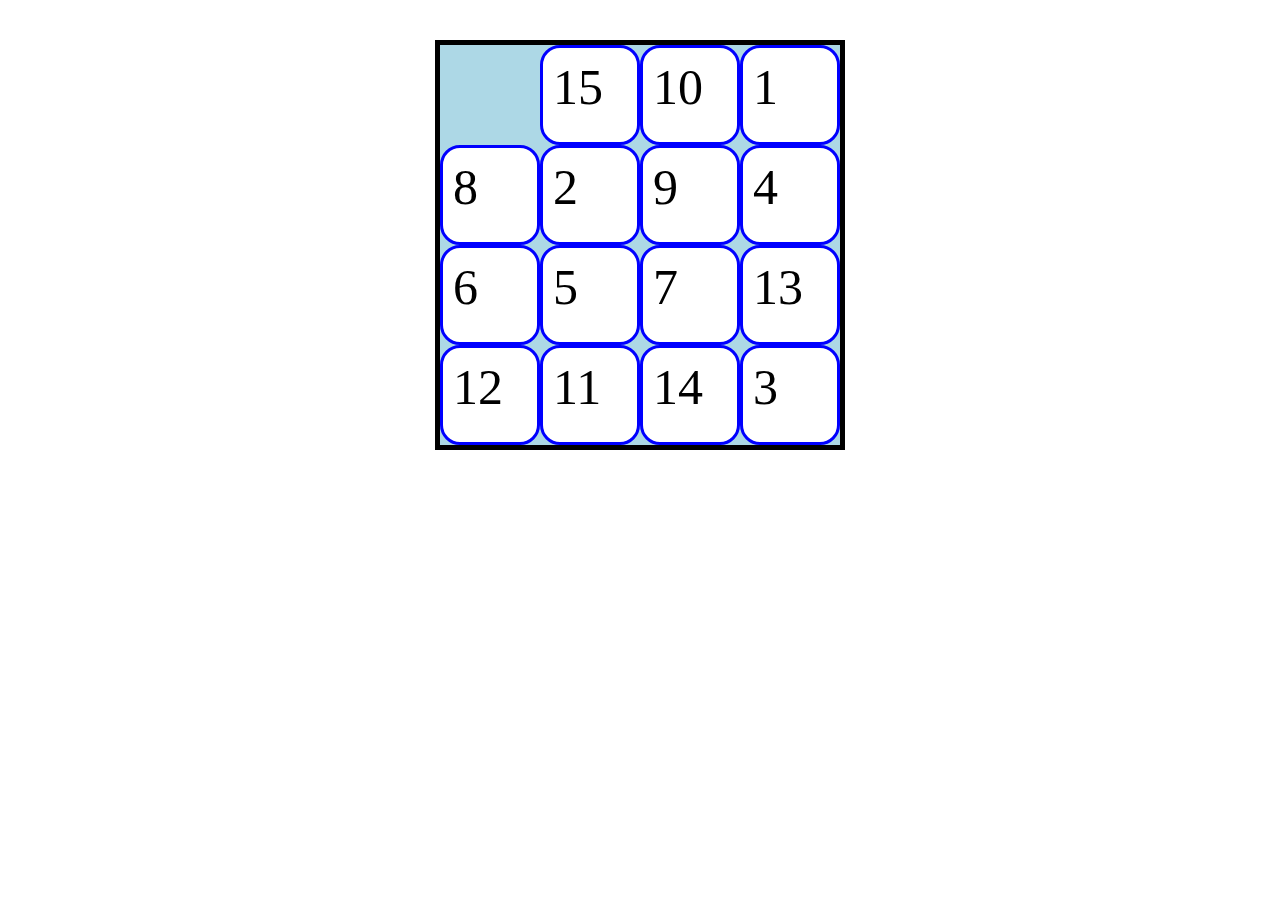
<file: index.html>
<!DOCTYPE html>
<html lang="en">
<head>
  <meta charset="UTF-8">
  <meta http-equiv="X-UA-Compatible" content="IE=edge">
  <meta name="viewport" content="width=device-width, initial-scale=1.0">
  <title>Document</title>
  <link rel="stylesheet" href="style.css">
</head>
<body>
  <div class="field">
    <div class="cell">1</div>
    <div class="cell">2</div>
    <div class="cell">3</div>
    <div class="cell">4</div>
    <div class="cell">5</div>
    <div class="cell">6</div>
    <div class="cell">7</div>
    <div class="cell">8</div>
    <div class="cell">9</div>
    <div class="cell">10</div>
    <div class="cell">11</div>
    <div class="cell">12</div>
    <div class="cell">13</div>
    <div class="cell">14</div>
    <div class="cell">15</div>
  </div>
  <script src="15.js"></script>
</body>
</html>
</file>
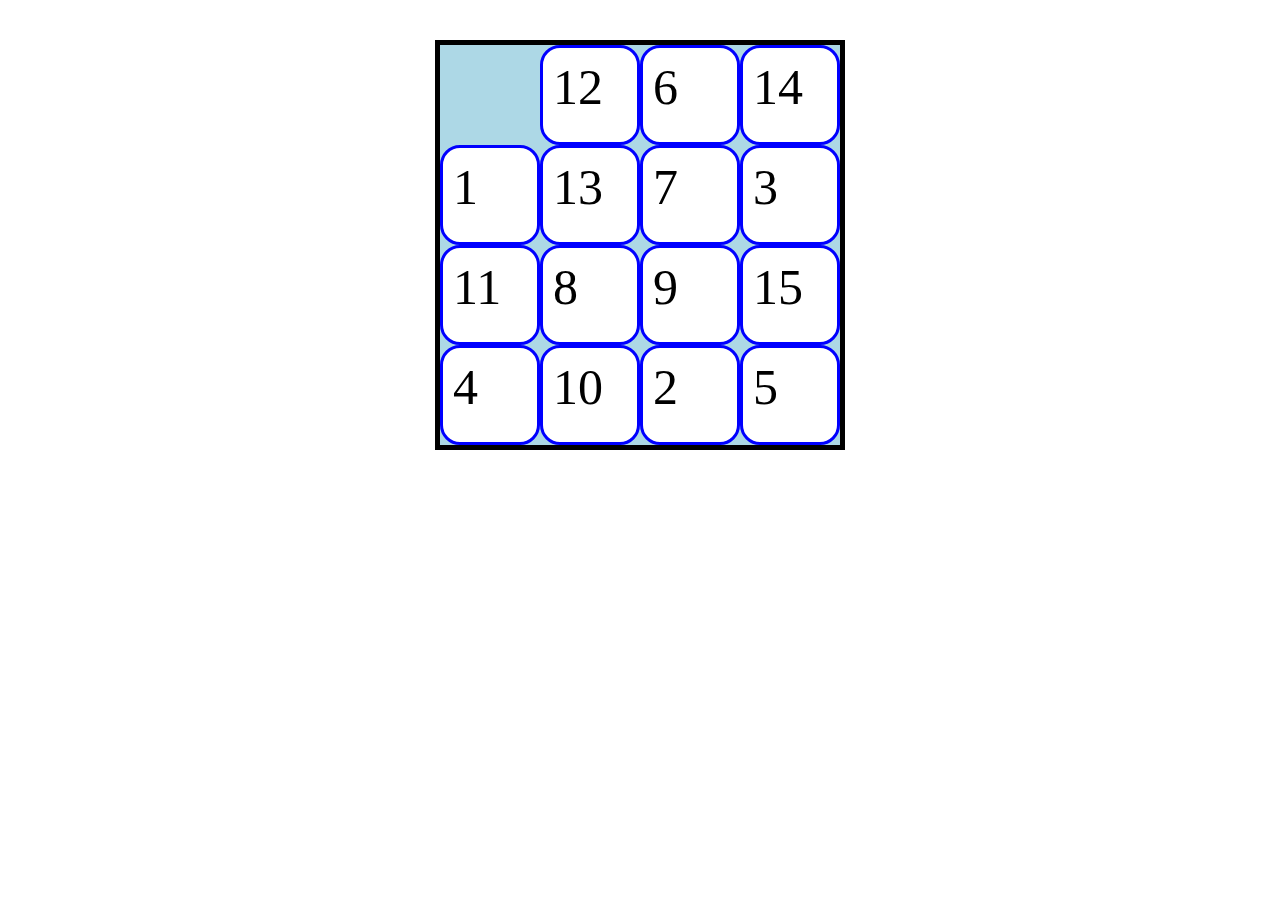
<file: project-15/index.html>
<!DOCTYPE html>
<html lang="en">
<head>
  <meta charset="UTF-8">
  <meta http-equiv="X-UA-Compatible" content="IE=edge">
  <meta name="viewport" content="width=device-width, initial-scale=1.0">
  <title>Document</title>
  <link rel="stylesheet" href="style.css">
</head>
<body>
  <div class="field">
    <div class="cell">1</div>
    <div class="cell">2</div>
    <div class="cell">3</div>
    <div class="cell">4</div>
    <div class="cell">5</div>
    <div class="cell">6</div>
    <div class="cell">7</div>
    <div class="cell">8</div>
    <div class="cell">9</div>
    <div class="cell">10</div>
    <div class="cell">11</div>
    <div class="cell">12</div>
    <div class="cell">13</div>
    <div class="cell">14</div>
    <div class="cell">15</div>
  </div>
  <script src="15.js"></script>
</body>
</html>
</file>
<file: style.css>
.field {
  position: relative; /*размещается относительно своего анчального положения на величину, заданную в параметрах top/bot/left/right, новый контекст наложения, нормальный поток документа*/
  width: 400px;
  height: 400px;
  margin: 40px auto;
  border: 5px solid black;
  background-color: lightblue;
}

.cell {
  position: absolute; /*размещается относительно положения своего предка на величину, заданную в параметрах top/bot/left/right, новый контекст наложения, удаляется из нормального потока документа*/
  top: 0;
  left: 0;
  
  box-sizing: border-box; /*включает границу во внутренние размеры*/
  width: 100px;
  height: 100px;
  border: 3px solid blue;
  background-color: white;
  border-radius: 20px;
  padding: 10px;
  font-size: 50px;
  cursor: pointer; /*меняет  курсор на палец */
  
  transition: all 0.3s; /*плавный переход ячейки за 0.3 сек, а не моментально*/
}
</file>
<file: project-15/style.css>
.field {
  position: relative; /*размещается относительно своего анчального положения на величину, заданную в параметрах top/bot/left/right, новый контекст наложения, нормальный поток документа*/
  width: 400px;
  height: 400px;
  margin: 40px auto;
  border: 5px solid black;
  background-color: lightblue;
}

.cell {
  position: absolute; /*размещается относительно положения своего предка на величину, заданную в параметрах top/bot/left/right, новый контекст наложения, удаляется из нормального потока документа*/
  top: 0;
  left: 0;
  
  box-sizing: border-box; /*включает границу во внутренние размеры*/
  width: 100px;
  height: 100px;
  border: 3px solid blue;
  background-color: white;
  border-radius: 20px;
  padding: 10px;
  font-size: 50px;
  cursor: pointer; /*меняет  курсор на палец */
  
  transition: all 0.3s; /*плавный переход ячейки за 0.3 сек, а не моментально*/
}
</file>
